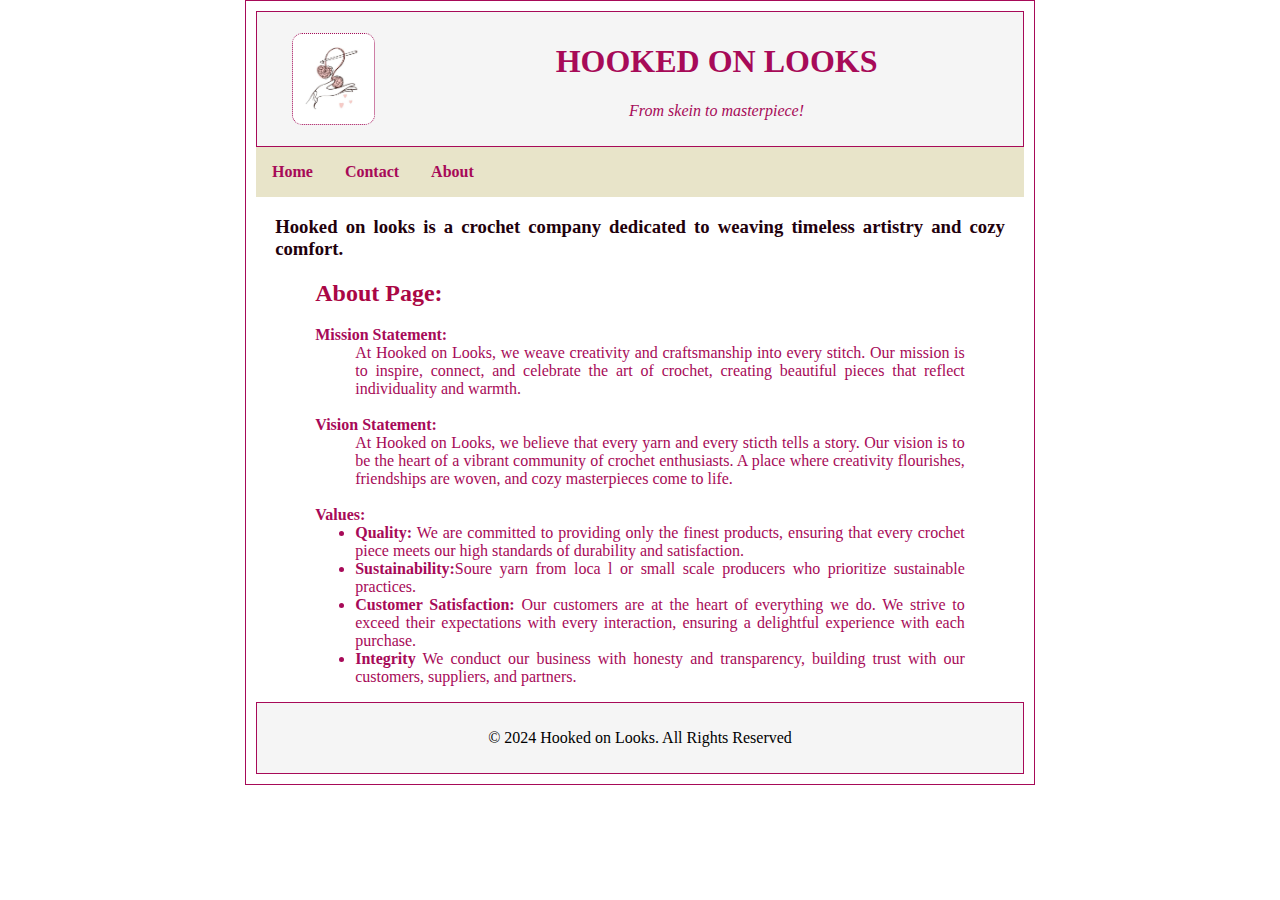
<file: test-project-169930-main/Hooked on Looks/HTML/about.html>
<!DOCTYPE html>
<html lang = "en">
	<head>
		<title>Welcome to Hooked on Looks</title>
		<meta charset = "utf-8">
		<!-- Link to the External Style Sheet Inside the CSS Folder : styles.css -->
		<link rel="stylesheet" href="../CSS/styles.css">
	</head>
	
	<body>
		<header>
			<div id="headerParent">
				<div id="child1">
					<!-- <img src="../Images/CompanyLogo.jpg" alt="Logo" width="110" height="130"> -->
					<img src="../Images/logo.jpg" alt="Logo" id="Logo">
				</div>
				<div id="child2">
					<div id="child2sChild1">
						<h1 id="indexHeaderText">HOOKED ON LOOKS</h1>
						<p id="indexSloganText"><i>From skein to masterpiece!</i></p>
					</div>
				</div>
			</div>
			<nav id="nav">
				<ul>
				  <li><a href="home.html">Home</a></li>
				  <li><a href="contact.html">Contact</a></li>
				  <li><a href="about.html">About</a></li>
				 
				</ul>
			</nav>
		</header>
		
		<section>
			<div id="sectionDiv1">
				<!-- Inline CSS (not encouraged - it is only placed here for demo purposes) -->
				<h3 style="color: #1f010d;">Hooked on looks is a crochet company dedicated to weaving timeless artistry and cozy comfort.</h3>
			</div>
			<div id="sectionDiv2">
				<blockquote>
					<!-- Inline CSS (not encouraged - it is only placed here for demo purposes) -->
					<h2 style="color: #aa0745;">About Page:</h2>
					<dl id="dlIndexPage">
						<dt><b>Mission Statement:</b></dt>
							<dd>
								At Hooked on Looks, we weave creativity and craftsmanship into every stitch.
							    Our mission is to inspire, connect, and celebrate the art of crochet, creating beautiful pieces that reflect individuality and warmth.
							</dd>
							<br>
						<dt><b>Vision Statement:</b></dt>
							<dd>
								At Hooked on Looks, we believe that every yarn and every sticth tells a story.
								Our vision is to be the heart of a vibrant community of crochet enthusiasts.
								A place where creativity flourishes, friendships are woven, and cozy masterpieces come to life.
							</dd>
							<br>
						<dt><b>Values:</b></dt>
							<ul>
								<li><b>Quality:</b> We are committed to providing only the finest products, ensuring that every crochet piece meets our high standards of durability and satisfaction.</li>
								<li><b>Sustainability:</b>Soure yarn from loca l or small scale producers who prioritize sustainable practices.</li>
								<li><b>Customer Satisfaction: </b> Our customers are at the heart of everything we do. We strive to exceed their expectations with every interaction, ensuring a delightful experience with each purchase.</li>
								<li><b>Integrity</b> We conduct our business with honesty and transparency, building trust with our customers, suppliers, and partners.</li>
							</ul>
					</dl>
				</blockquote>
			</div>
		</section>
		
		<footer>
			<div id="footerParent">
				<div id="footerChild1">
					<p>&copy; 2024 Hooked on Looks. All Rights Reserved</p>
				</div>
			</div>
		</footer>
	</body>
</html>
</file>
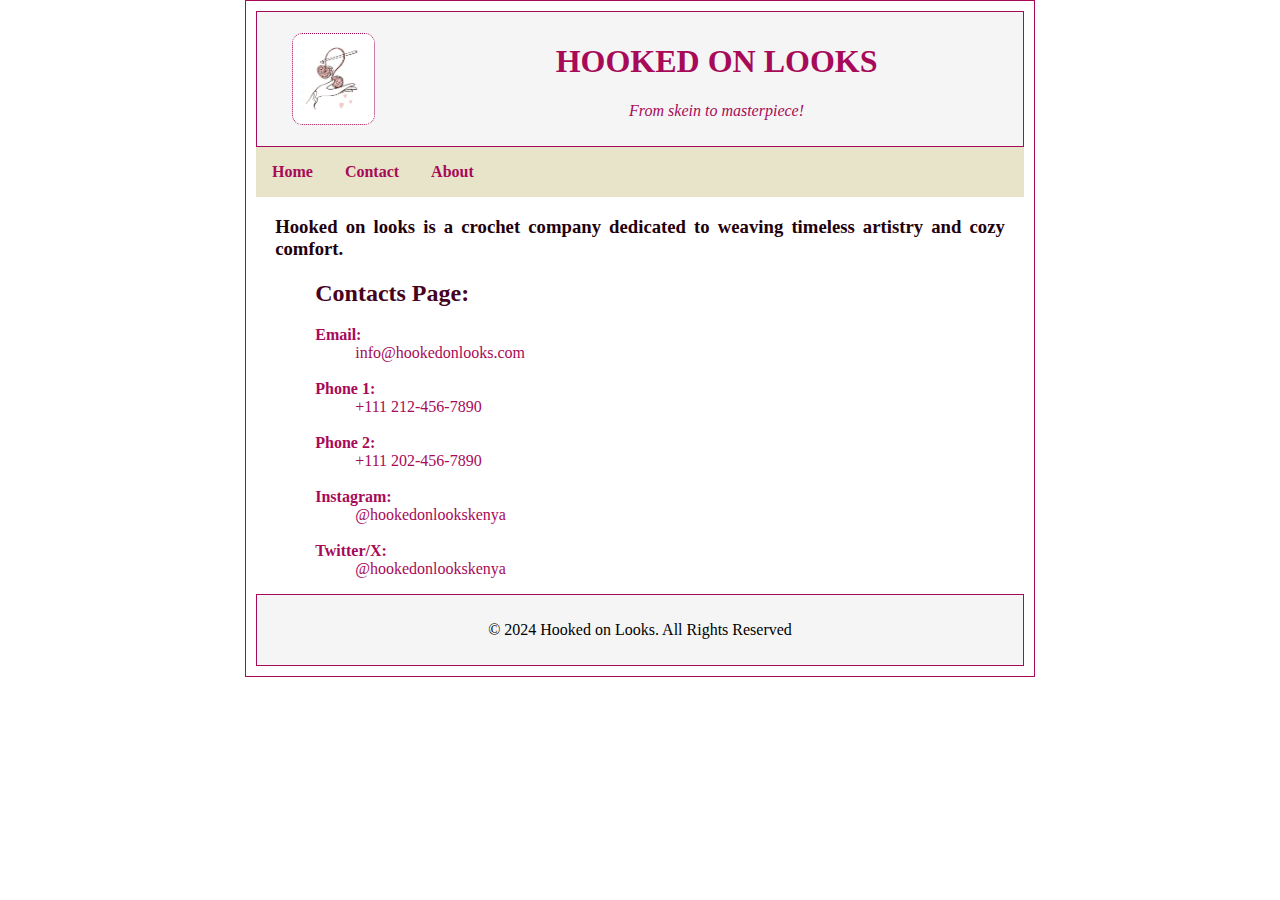
<file: test-project-169930-main/Hooked on Looks/HTML/contact.html>
<!DOCTYPE html>
<html lang = "en">
	<head>
		<title>Welcome to Hooked on Looks</title>
		<meta charset = "utf-8">
		<!-- Link to the External Style Sheet Inside the CSS Folder : styles.css -->
		<link rel="stylesheet" href="../CSS/styles.css">
	</head>
	
	<body>
		<header>
			<div id="headerParent">
				<div id="child1">
					<!-- <img src="../Images/CompanyLogo.jpg" alt="Logo" width="110" height="130"> -->
					<img src="../Images/logo.jpg" alt="Logo" id="Logo">
				</div>
				<div id="child2">
					<div id="child2sChild1">
						<h1 id="indexHeaderText">HOOKED ON LOOKS</h1>
						<p id="indexSloganText"><i>From skein to masterpiece!</i></p>
					</div>
				</div>
			</div>
			<nav id="nav">
				<ul>
				  <li><a href="index.html">Home</a></li>
				  <li><a href="contact.html">Contact</a></li>
				  <li><a href="about.html">About</a></li>
				 
				</ul>
			</nav>
		</header>
		
		<section>
			<div id="sectionDiv1">
				<!-- Inline CSS (not encouraged - it is only placed here for demo purposes) -->
				<h3 style="color: #1f010d;">Hooked on looks is a crochet company dedicated to weaving timeless artistry and cozy comfort.</h3>
			</div>
			<div id="sectionDiv2">
				<blockquote>
					<!-- Inline CSS (not encouraged - it is only placed here for demo purposes) -->
					<h2 style="color: #46021e;">Contacts Page:</h2>
					<dl id="dlIndexPage" style= "padding 5px;">
						<dt><b>Email:</b></dt>
							<dd>info@hookedonlooks.com</dd>
							<br>
						<dt><b>Phone 1:</b></dt>
							<dd>+111 212-456-7890</dd>
							<br>
						<dt><b>Phone 2:</b></dt>
							<dd>+111 202-456-7890</dd>
							<br>
						<dt><b>Instagram:</b></dt>
							<dd>@hookedonlookskenya</dd>
							<br>
						<dt><b>Twitter/X:</b></dt>
							<dd>@hookedonlookskenya</dd>
					</dl>
				</blockquote>
			</div>
		</section>
		
		<footer>
			<div id="footerParent">
				<div id="footerChild1">
					<p>&copy; 2024 Hooked on Looks. All Rights Reserved</p>
				</div>
			</div>
		</footer>
	</body>
</html>
</file>
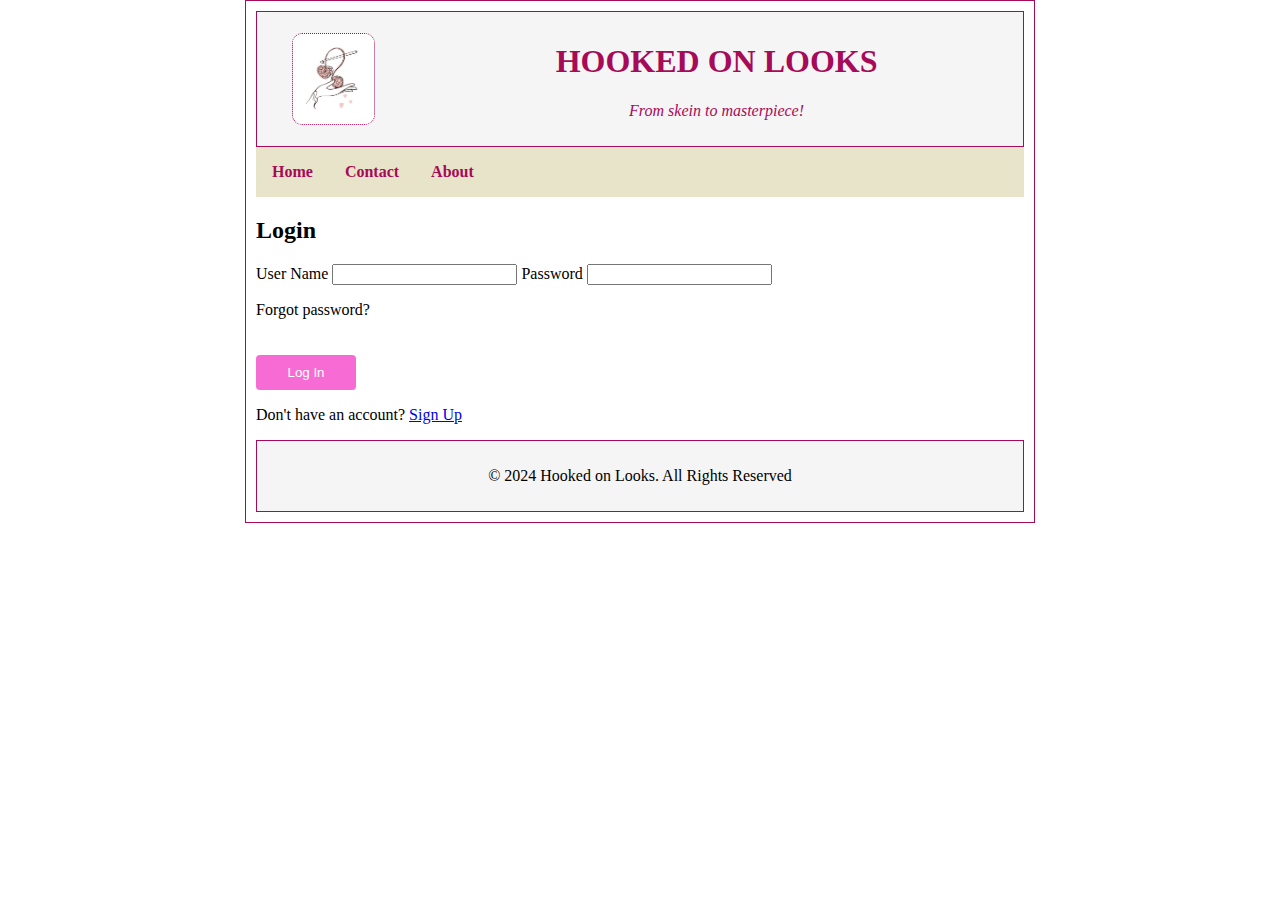
<file: test-project-169930-main/Hooked on Looks/HTML/login.html>
<!DOCTYPE html>
<html lang="en">
<head>
    <meta charset="UTF-8">
    <meta name="viewport" content="width=device-width, initial-scale=1.0">
    <title>Welcome to Hooked on Looks</title>
    <!-- Link to the External Style Sheet Inside the CSS Folder : styles.css -->
    <link rel="stylesheet" href="../CSS/styles.css">
</head>

<body>
    <header>
        <div id="headerParent">
            <div id="child1">
                <img src="../Images/logo.jpg" alt="Logo" id="Logo">
            </div>
            <div id="child2">
                <div id="child2sChild1">
                    <h1 id="indexHeaderText">HOOKED ON LOOKS</h1>
                    <p id="indexSloganText"><i>From skein to masterpiece!</i></p>
                </div>
            </div>
        </div>
        <nav id="nav">
            <ul>
                <li><a href="index.html">Home</a></li>
                <li><a href="contact.html">Contact</a></li>
                <li><a href="about.html">About</a></li>
              
            </ul>
        </nav>
    </header>

    <main>
        <div class="login-container">
            <h2>Login</h2>
            <form action="login.php" method="post" onsubmit="return handleFormSubmission()">
                <label for="username">User Name</label>
                <input type="text" id="username" name="username" required> 

                <label for="password">Password</label>
                <input type="password" id="password" name="password" required>
                
                <div class="forgot-password"><p>Forgot password?</p></div>

                <button type="submit" class="login-button">Log In</button>
            </form>
            <script>
                function handleFormSubmission() {
                    // Process form data (e.g., send to server)
                    // Redirect to the home page
                    window.location.href = "home.html";
                    return false; // Prevent default form submission
                }
            </script>
            <p class="signup-link">Don't have an account? <a href="signup.html">Sign Up</a></p>
        </div>
    </main>

    <footer>
        <div id="footerParent">
            <div id="footerChild1">
                <p>&copy; 2024 Hooked on Looks. All Rights Reserved</p>
            </div>
        </div>
    </footer>
</body>
</html>
</file>
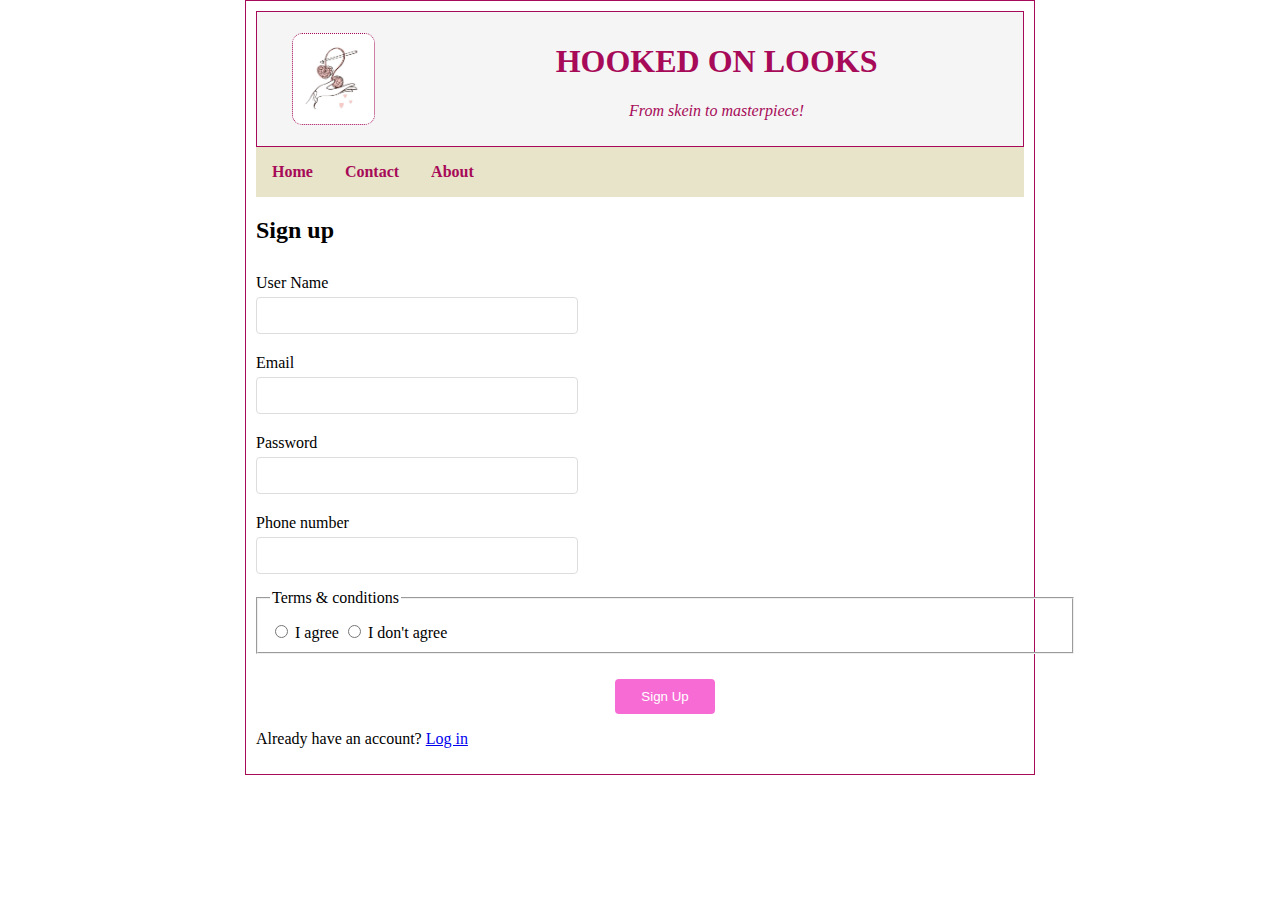
<file: test-project-169930-main/Hooked on Looks/HTML/signup.html>
<!DOCTYPE html>
<html lang="en">
<head>
    <meta charset="UTF-8">
    <meta name="viewport" content="width=device-width, initial-scale=1.0">
    <title>Welcome to Hooked on Looks</title>
    <!-- Link to the External Style Sheet Inside the CSS Folder : styles.css -->
    <link rel="stylesheet" href="../CSS/styles.css">
</head>

<body>
    <header>
        <div id="headerParent">
            <div id="child1">
                <img src="../Images/logo.jpg" alt="Logo" id="Logo">
            </div>
            <div id="child2">
                <div id="child2sChild1">
                    <h1 id="indexHeaderText">HOOKED ON LOOKS</h1>
                    <p id="indexSloganText"><i>From skein to masterpiece!</i></p>
                </div>
            </div>
        </div>
        <nav id="nav">
            <ul>
                <li><a href="index.html">Home</a></li>
                <li><a href="contact.html">Contact</a></li>
                <li><a href="about.html">About</a></li>
                
        </nav>
    </header>
    
    <form class="signup-form" form action="signup.php" method="POST" onsubmit="return handleFormSubmission()">
        
        <h2>Sign up</h2>
        <label for="username">User Name </label>
        <input type="text" id="username" name="username" required>
        
        <label for="email">Email </label>
        <input type="text" id="email" name="email"required>
        <label for="password">Password</label>
        <input type="password" id="password" name="password"required>
        <label for="number">Phone number</label>
        <input type="tel" id="number" name="number"required>
        <fieldset class="terms">
            <legend>Terms & conditions</legend>
            <label>
                <input type="radio" name="terms" value="agree"> I agree
            </label>
            <label>
                <input type="radio" name="terms" value="disagree"> I don't agree
            </label>
        </fieldset>
        
        <button type="submit" class="signup-button">Sign Up</button>
        </form>
        <script>
            function handleFormSubmission() {
                // Process form data (e.g., send to server)
                // Redirect to the home page
                window.location.href = "home.html";
                return false; // Prevent default form submission
            }
        </script>
        <p class="login-link">Already have an account? <a href="login.html">Log in</a></p>
        
</body>
</html>
</file>
<file: test-project-169930-main/Hooked on Looks/CSS/styles.css>
body {
  margin: auto;
  width: 60%;
  border: 1px solid #a70a58; 
  padding: 10px;
}

#headerParent {
    border: 1px solid #a70a58; 
    display: flex; 
	background-color: #F5F5F5;
}

#footerParent {
	border: 1px solid #a70a58; 
    display: flex;
	background-color: #F5F5F5;
}

#footerChild1 {
	width: 100%;
	margin: auto;
	padding: 10px;
	text-align: center;
}

#Logo {
	display: block;
	margin: auto;
	width: 70%;
	border: 1px dotted #a70a58;
	border-radius: 10px;
}

#child1{
    width: 15%;
	margin: auto;
	padding: 10px;
	text-align: center;
}

#child2{
    width: 75%;
	margin: auto;
	padding: 10px;
}

#child2sChild1 {
	width: 95%;
	margin: auto;
	text-align: center;
}

#indexHeaderText {
	color: #a70a58;
}

#indexSloganText {
	color: #a70a58;
}

#nav ul{
	list-style-type: none;
	margin: 0;
	padding: 0;
	overflow: hidden;
	background-color: #E8E4C9;
}

#nav  li {
  float: left;
}

#nav  li a {
  display: block;
  color: #a70a58;
  text-align: center;
  padding: 16px;
  text-decoration: none;
  font-weight: bold;
}

#nav  li a:hover {
  background-color: #a70a58;
}

#sectionDiv1 {
	width: 95%;
	margin: auto;
	text-align: justify;
	text-justify: inter-word;
}

#sectionDiv2 {
	width: 95%;
	margin: auto;
	text-align: justify;
	text-justify: inter-word;
}

#sectiondiv3 {
	font: bold Arial;
	float:right;
	margin-right: 20px;
	
}

#bananaListIndexPage {
	display: block;
	margin: auto;
	width: 25%;
	border: 1px dotted #a70a58;
	border-radius: 10px;
}

#dlIndexPage {
	color: #a70a58;
}

#addMoreDestinations {
	font: bold Arial;
	text-decoration: none;
	background-color: #a70a58;
	color: #333333;
	padding: 5px 9px 5px 9px;
	border-top: 1px solid #CCCCCC;
	border-right: 1px solid #333333;
	border-bottom: 1px solid #333333;
	border-left: 1px solid #CCCCCC;
	border-radius: 5px;
	color: #FFFFFF;
}

#clickToGoBack {
	font: bold Arial;
	text-decoration: none;
	background-color: #a70a58;
	color: #333333;
	padding: 5px 9px 5px 9px;
	border-top: 1px solid #CCCCCC;
	border-right: 1px solid #333333;
	border-bottom: 1px solid #333333;
	border-left: 1px solid #CCCCCC;
	border-radius: 5px;
	color: #FFFFFF;
}

#chartContainer {
	width: 90%;
  height: auto;
  color: #a70a58;
}

#table, th, td {
	border-collapse: collapse;
  border: 1px solid;
}

#price ul {
	list-style-type: none;
	margin: 0;
	padding: 0;
	overflow: hidden;
}
.login-button{
            padding: 10px 20px;
            background-color: #f76cd4;
            color: #fff;
            border: none;
            border-radius: 4px;
            cursor: pointer;
            margin-top: 20px;
            width: 100px;
            align-self: center;
        }
        .forgot-password{
         align-items: center;
        }
        .login-button:hover {
            background-color: #6e074f;
        }
		.signup-form {
			display: flex;
			flex-direction: column;
			margin-right: -50px;
		}
		
		.signup-form label {
			margin: 10px 0 5px;
		}
		
		.signup-form input[type="text"],
		.signup-form input[type="email"],
		.signup-form input[type="password"],
		.signup-form input[type="tel"] {
			padding: 10px;
			border: 1px solid #ddd;
			border-radius: 4px;
			margin-bottom: 10px;
			width: 300px;
		   
		}
		.signup-button {
			padding: 10px 20px;
			background-color: #f76cd4;
			color: #fff;
			border: none;
			border-radius: 4px;
			cursor: pointer;
			margin-top: 20px;
			width: 100px;
			align-self:center;
		}
		
		.signup-button:hover {
			background-color: #6e074f;
		}
		.terms label {
			width:100px;
            height: 100px;
			margin-bottom: 5px;
		}
		.terms {
			margin: 5px 0;
		}
		.terms legend {
			margin-bottom: 10px;
		}

		table {
			width: 50%;
			margin: 0 auto;
			border-collapse: collapse;
			background-color: #fff;
		}
		
		th, td {
			padding: 15px;
			text-align: left;
			border: 1px solid #ddd;
		}
		
		th {
			background-color: #f2f2f2;
			font-weight: bold;
		}
		
		tr:nth-child(even) {
			background-color: #f9f9f9;
		}
		
		tr:hover {
			background-color: #f1f1f1;
		}
</file>
